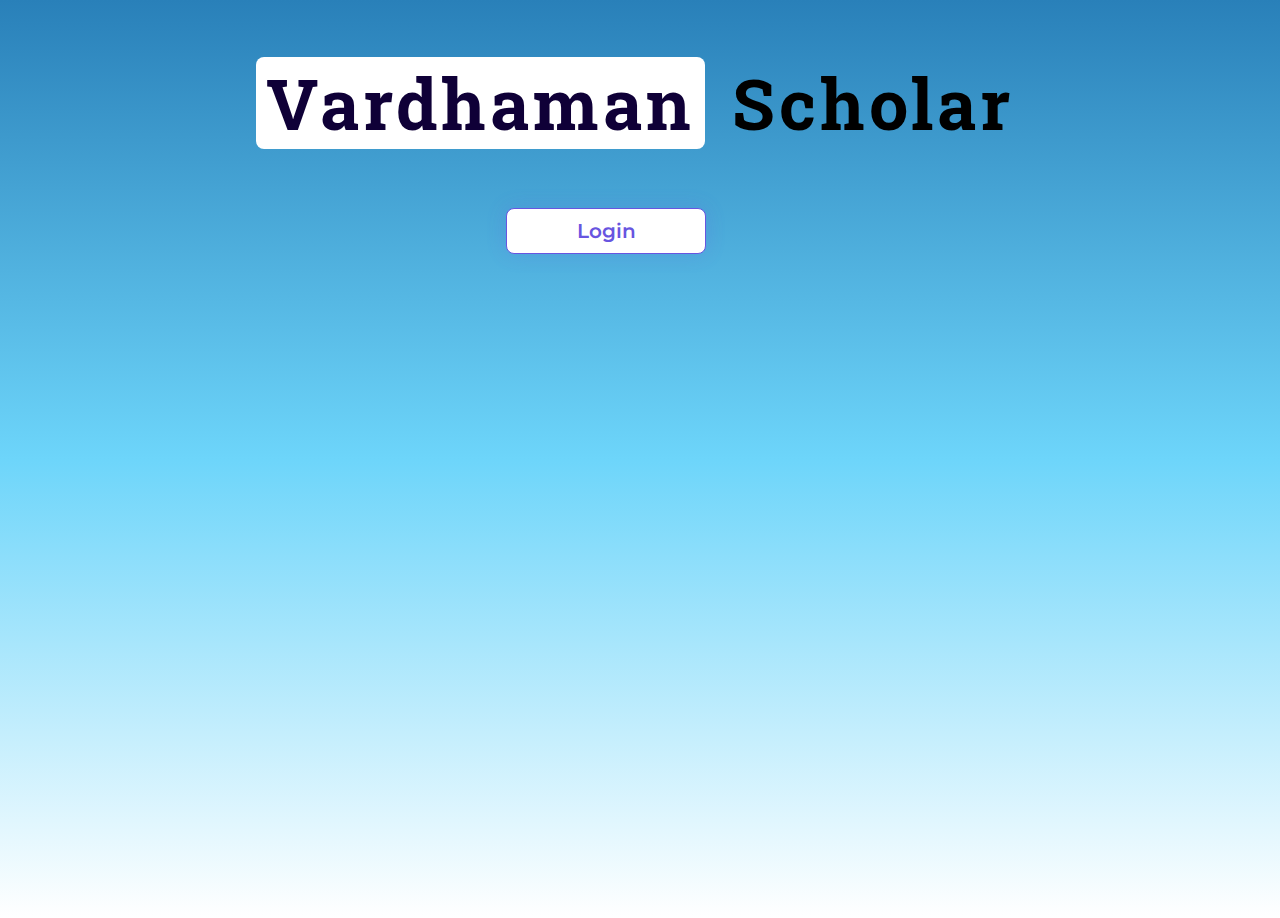
<file: index.html>
<!DOCTYPE html>
<html lang="en">
<head>
    <meta charset="UTF-8">
    <meta http-equiv="X-UA-Compatible" content="IE=edge">
    <meta name="viewport" content="width=device-width, initial-scale=1.0">
    <title>Vardhaman Hub | Home Page</title>
    
    <link rel="stylesheet" href="style.css">
</head>
<body class="landingPagebody">

    <div class="container">
       <h1 class="MainHeading"><span class="vardhamanHeading"> Vardhaman</span> <span class="scholar"> Scholar </span>  </h1>
       <form class="form" action="features.html" method="get">
        <input type="submit" class="ClickButton" value="Login" >
       </form>
       
    </div>

</body>
</html>
</file>
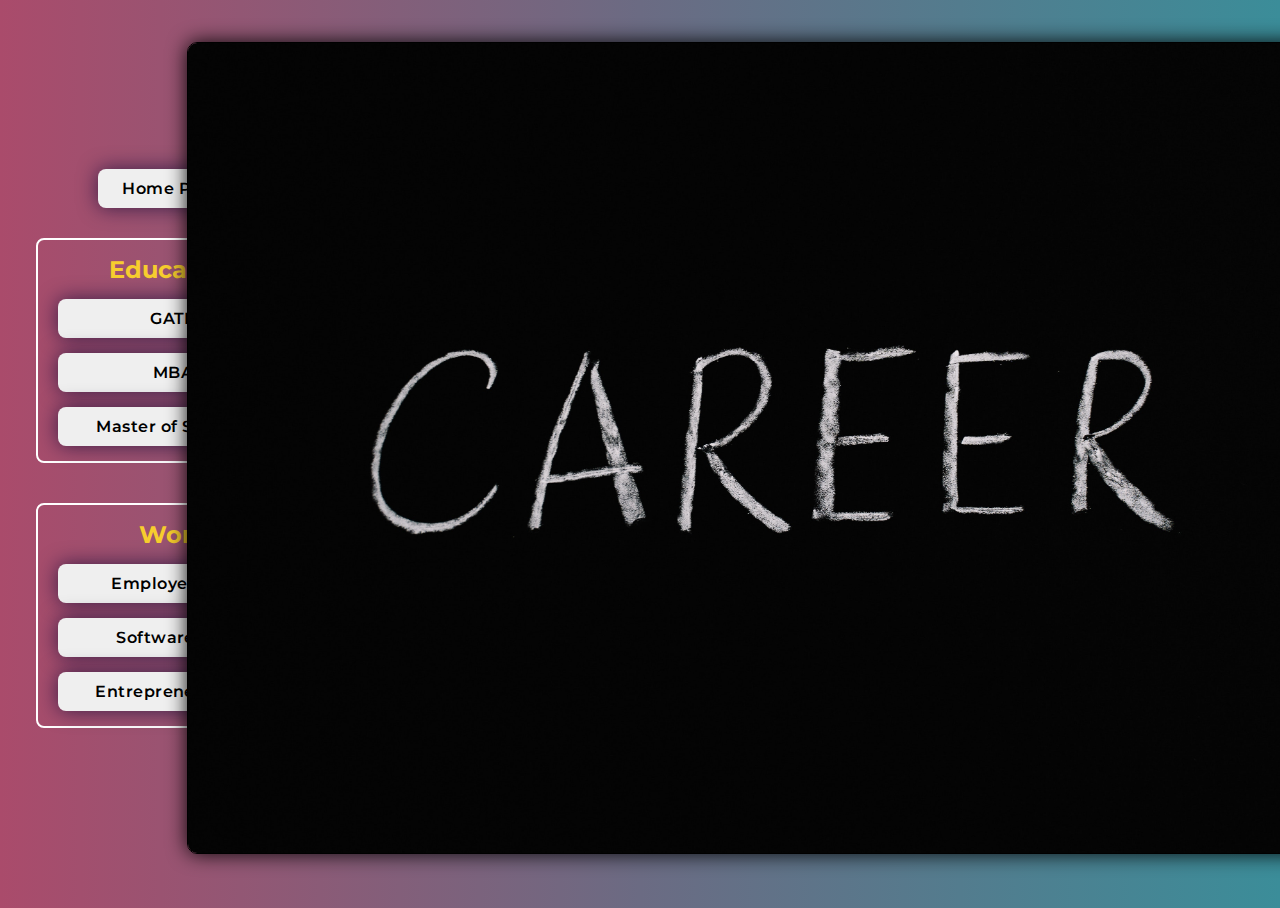
<file: Careerpaths.html>
<!DOCTYPE html>
<html lang="en">
    <head>
        <meta charset="UTF-8">
        <meta http-equiv="X-UA-Compatible" content="IE=edge">
        <meta name="viewport" content="width=device-width, initial-scale=1.0">
        <title>Vardhaman Scholar | Career Paths</title>
        <link rel="stylesheet" href="CareerStyle.css">
        <script src="CareerScript.js"></script>
    </head>
    <body>
        <div class="container">

            <div class="buttons">

                <div class="homepage">
                    <form class="Careerhomepageform" action="features.html" method="get">
                        <input type="submit" class="button homepage-button" value="Home Page">
                    </form>    
                </div>

                <div class="education">
                    <h2 class="heading">Education</h2>
                    <button class="button"  id="gate" onclick="display(this.id)">GATE</button>
                    <button class="button" id="mba" onclick="display(this.id)">MBA</button>
                    <button class="button" id="masters" onclick="display(this.id)">Master of Science</button>
                </div>
                <div class="work">
                    <h2 class="heading">Work</h2>
                    <button class="button" id="employement" onclick="display(this.id)">Employement</button>   
                    <button class="button" id="software" onclick="display(this.id)">Software Job</button>
                    <button class="button" id="entrepreneurship" onclick="display(this.id)">Entrepreneurship</button>
                </div>    
                
            </div>

            <div class="images" id="imgid">
                <img id="imagedisplayid"  src="images/Career.jpg" class="display-image">
            </div>

        </div>
    </body>
</html>
</file>
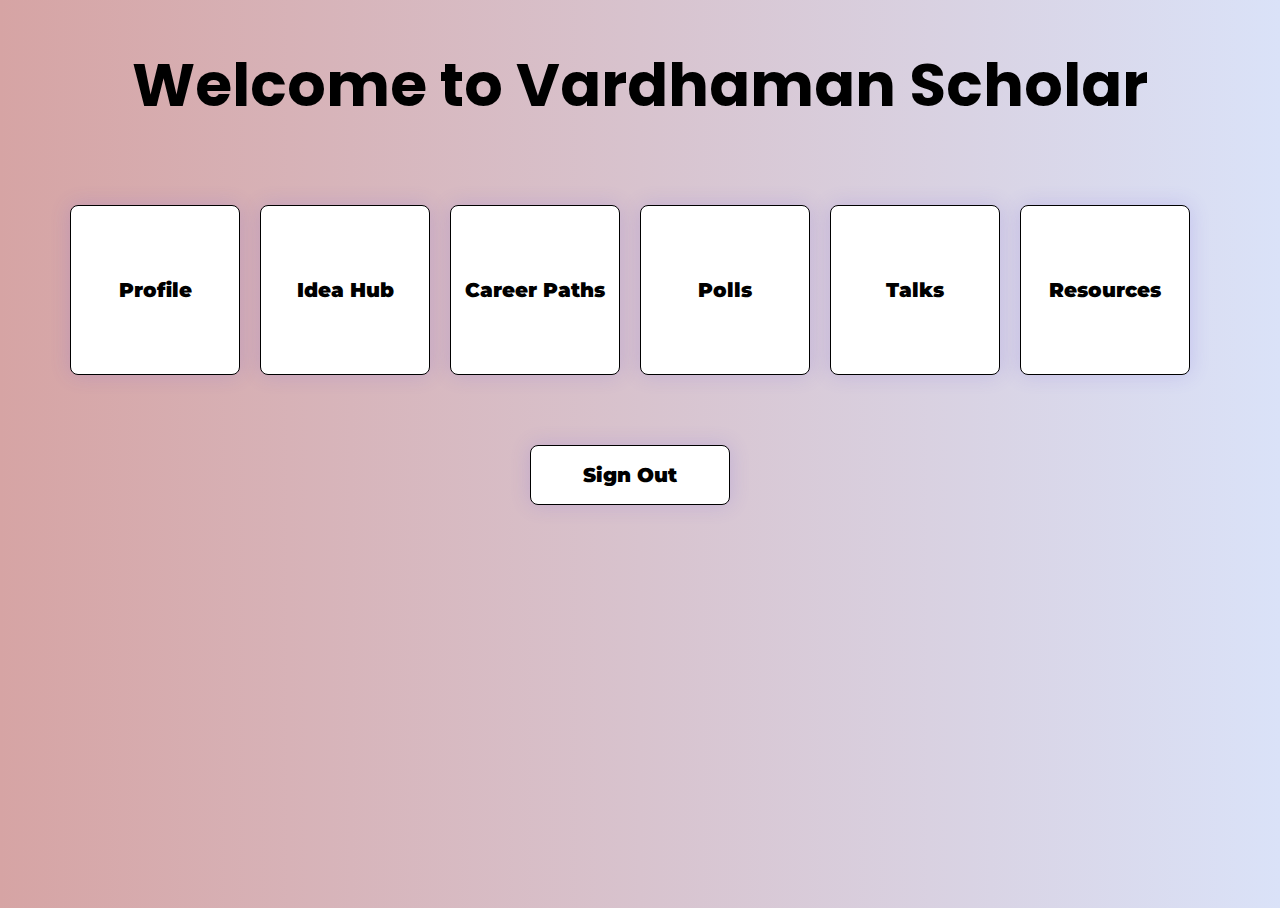
<file: features.html>
<!DOCTYPE html>
<html lang="en">
    <head>
        <meta charset="UTF-8">
        <meta http-equiv="X-UA-Compatible" content="IE=edge">
        <meta name="viewport" content="width=device-width, initial-scale=1.0">
        <title>Vardhaman Scholar | Features </title>
        <link rel="stylesheet" href="featuresStyle.css">
    </head>
    <body class="featuresBody">

        <div class="featuresHeading">
            <h1 > Welcome to Vardhaman Scholar</h2>
        </div>

        <div class="features">

            <form class="profileForm" action="ProfileStrength.html" method="get">
                <input type="submit" class="ClickButtonfeatures profile" value="Profile">
            </form>

            <form class="ideahubForm" action="ideahub.html" method="get">
                <input type="submit" class="ClickButtonfeatures ideahub" value="Idea Hub">
            </form>

            <form class="careerpathsForm" action="Careerpaths.html" method="get">
                <input type="submit" class="ClickButtonfeatures careerpaths" value="Career Paths">
            </form>

            <form class="pollsForm" action="https://www.google.com" method="get">
                <input type="submit" class="ClickButtonfeatures polls" value="Polls">
            </form>

            <form class="talksForm" action="Talks.html" method="get">
                <input type="submit" class="ClickButtonfeatures talks" value="Talks">
            </form>

            <form class="resourcesForm" action="https://www.github.com" method="get">
                <input type="submit" class="ClickButtonfeatures resources" value="Resources">
            </form>

        </div>    
        <div class="SignOut">
            <form class="signoutForm" action="index.html" method="get">
                <input type="submit" class="ClickButtonfeatures  btn signout" value="Sign Out">
            </form>
        </div>
       
    </body>
</html>
</file>
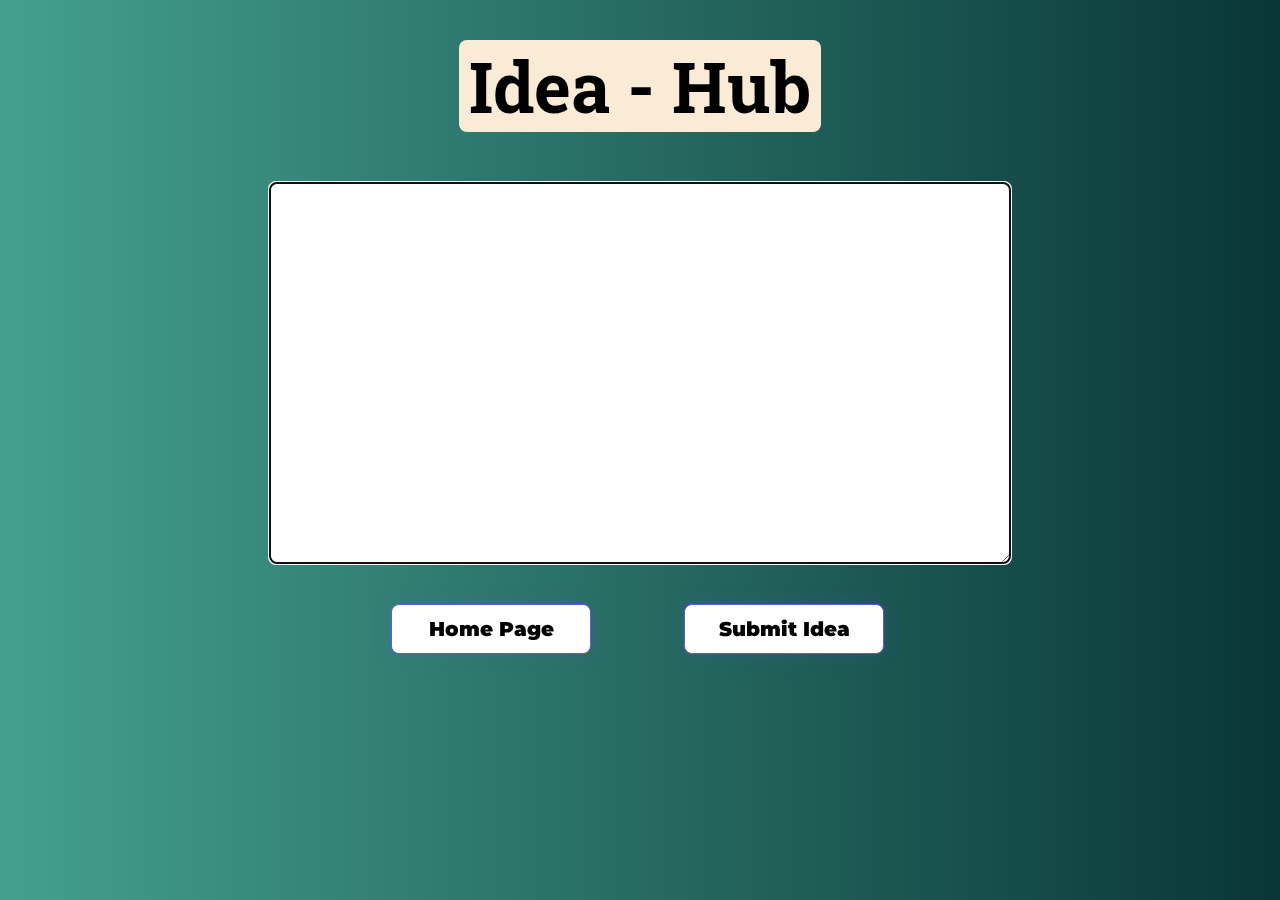
<file: ideahub.html>
<!DOCTYPE html>
<html lang="en">
    <head>
        <meta charset="UTF-8">
        <meta http-equiv="X-UA-Compatible" content="IE=edge">
        <meta name="viewport" content="width=device-width, initial-scale=1.0">
        <title>Vardhaman Hub | Idea Hub</title>
        <link rel="stylesheet" href="ideaStyle.css">
    </head>

    <body class="ideahubbody">
        
        <h1 class="ideahubHeading">Idea - Hub</h1>

        <textarea rows="5" cols="50"
        class="idea" 
        placeholder="type your idea" 
        wrap="soft" 
        maxlength="250"
        minlength="30"
        autofocus="true"
        autocorrect="on"
        spellcheck="on"
        autocomplete="on" required>
        </textarea>

        <div class="ideaButtons">
            <form class="HomePageForm" action="features.html" method="get">
                <input type="submit" class="ClickButtonfeatures  homepage" value="Home Page">
            </form>
            <form class="form" action="http://www.google.com" method="get">  
                <input type="submit" class="ClickButtonfeatures submitidea" value="Submit Idea" >
            </form>
        </div>
    </body>
</html>
</file>
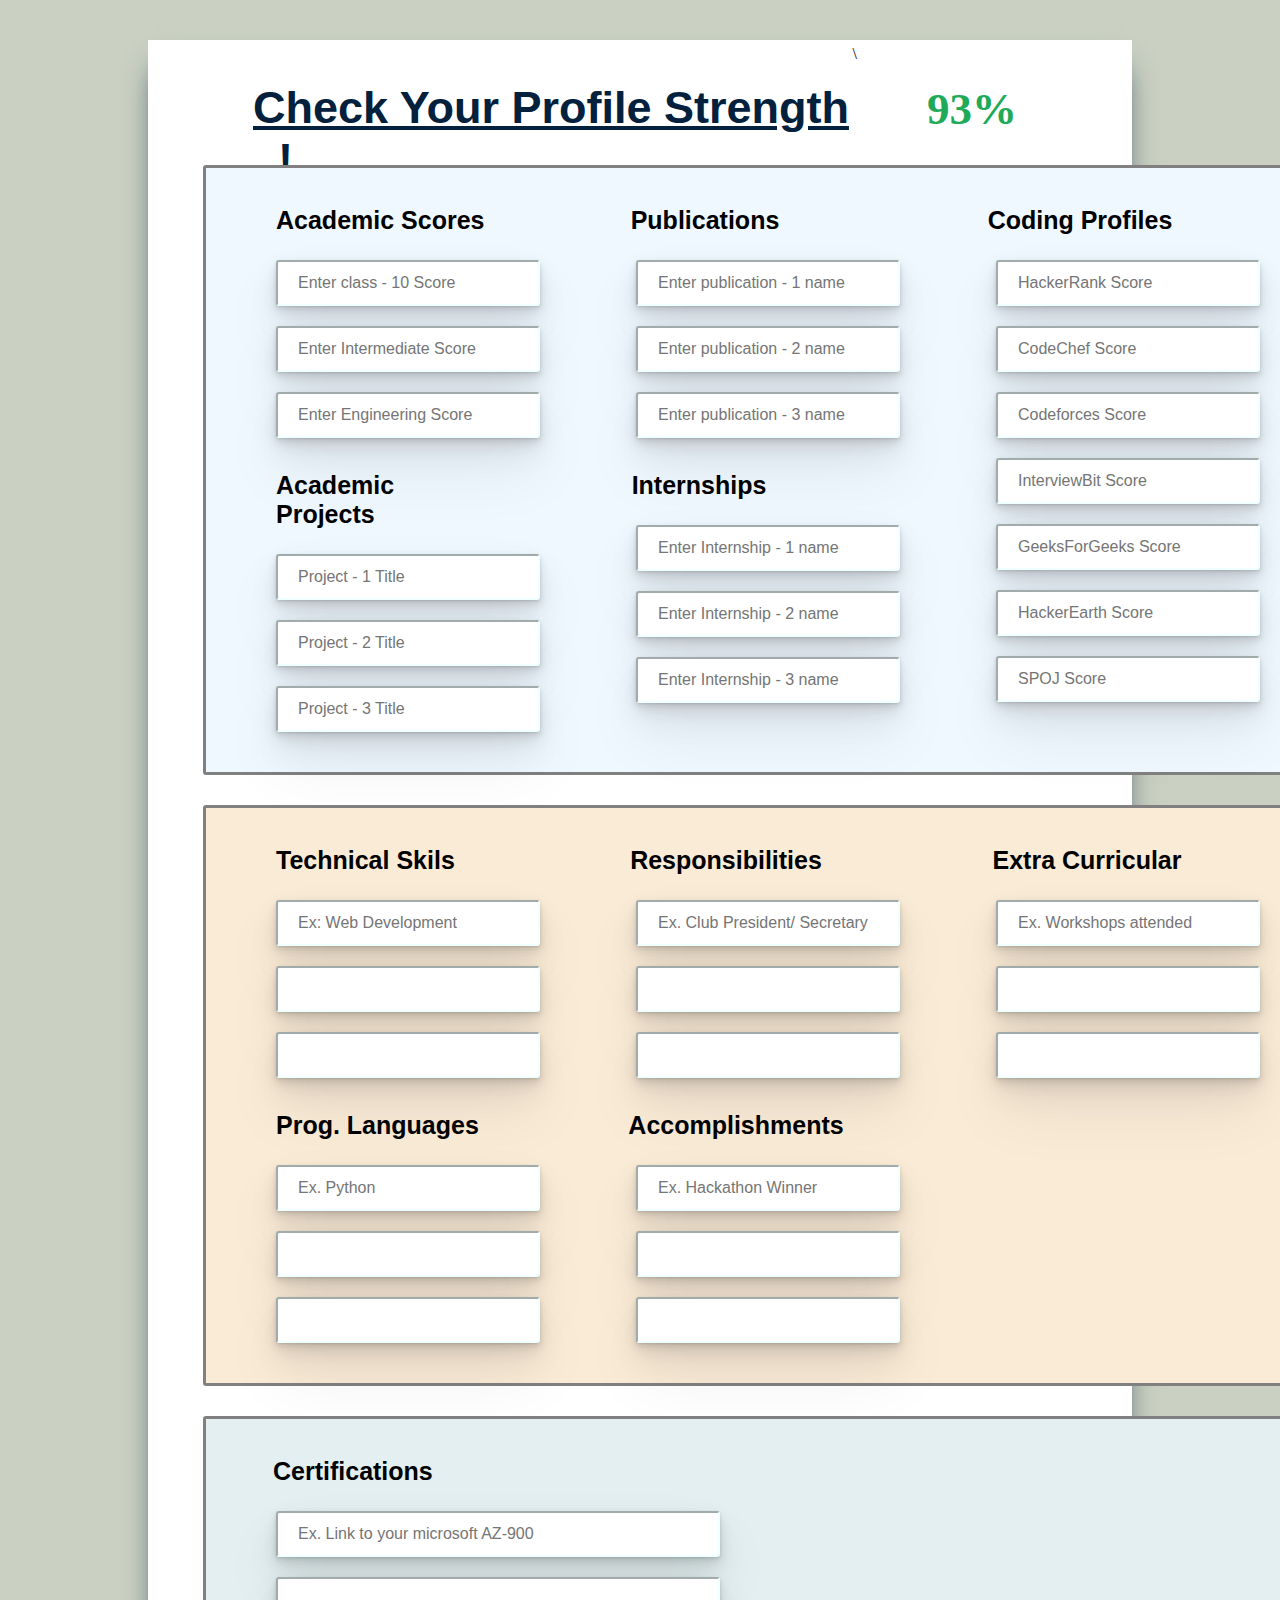
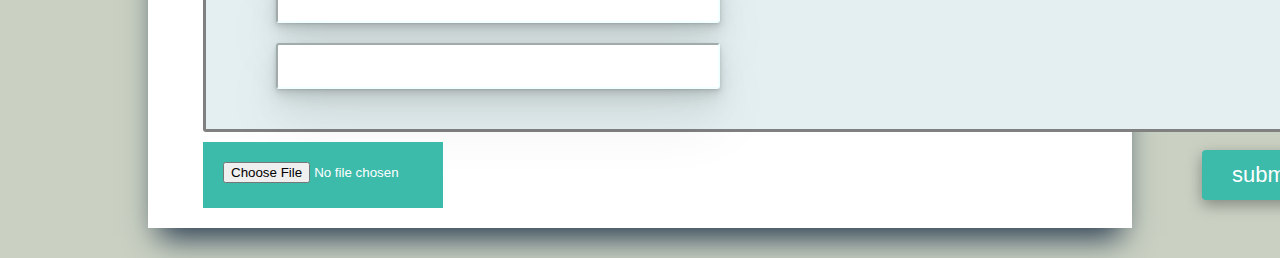
<file: ProfileStrength.html>
<!DOCTYPE html>
<html lang="en">
<head>
    <meta charset="UTF-8">
    <meta http-equiv="X-UA-Compatible" content="IE=edge">
    <meta name="viewport" content="width=device-width, initial-scale=1.0">
    <title>Vardhaman Scholar | Profile</title>
    <link href="ProfileStyle.css" rel="stylesheet">
    
</head>
<body>  
    <div class="container" width="100vh" height="100vh">
        <div class="form-container">
            <header class="form-header">
                <h2 class="form-heading">Check Your Profile Strength ..!</h2>\
                <div class="percentage">
                    <!-- <svg width="100" height="100">
                        <circle cx="50" cy="50" r="35" stroke="#120E43" stroke-width="4" fill="#6AC47E" id="circle" />
                       
                    </svg> -->
                    <h2 id="strength"></h2>
                </div>
            </header>

            <section class="form-body">
                <form class="form" action="/submit" method="post" target="_blank">
                   <section class="section1">
                    <section class="left-section">
                        <h1 class="form-sub-headings">Academic Scores</h1>
                        <input type="text" class="input-field" placeholder="Enter class - 10 Score" required>
                        <input type="text" class="input-field" placeholder="Enter Intermediate Score" required>
                        <input type="text" class="input-field" placeholder="Enter Engineering Score" required>

                        <h1 class="form-sub-headings left">Academic Projects</h1>
                        <input type="text" class="input-field" placeholder="Project - 1 Title" required>
                        <input type="text" class="input-field" placeholder="Project - 2 Title" required>
                        <input type="text" class="input-field" placeholder="Project - 3 Title" required>

                    </section>

                    <section class="middle-section">
                       
                        <h1 class="form-sub-headings middle publications">Publications</h1>
                        <input type="text" class="input-field" placeholder="Enter publication - 1 name" required>
                        <input type="text" class="input-field" placeholder="Enter publication - 2 name" required>
                        <input type="text" class="input-field" placeholder="Enter publication - 3 name" required>
                        
                        <h1 class="form-sub-headings middle">Internships</h1>
                        <input type="text" class="input-field" placeholder="Enter Internship - 1 name" required>
                        <input type="text" class="input-field" placeholder="Enter Internship - 2 name" required>
                        <input type="text" class="input-field" placeholder="Enter Internship - 3 name" required>

                    </section>

                    <section class="right-section">
                        <h1 class="form-sub-headings right">Coding Profiles</h1>
                        <input type="text" class="input-field" placeholder="HackerRank Score" required>
                        <input type="text" class="input-field" placeholder="CodeChef Score" required>
                        <input type="text" class="input-field" placeholder="Codeforces Score" required>
                        <input type="text" class="input-field" placeholder="InterviewBit Score" required>
                        <input type="text" class="input-field" placeholder="GeeksForGeeks Score" required>
                        <input type="text" class="input-field" placeholder="HackerEarth Score" required>
                        <input type="text" class="input-field" placeholder="SPOJ Score" required>
                    </section>

                </section> 

                <section class="section2">
                    <section class="left-section">
                        <h1 class="form-sub-headings">Technical Skils</h1>
                        <input type="text" class="input-field" placeholder="Ex: Web Development" required>
                        <input type="text" class="input-field" placeholder="" required>
                        <input type="text" class="input-field" placeholder="" required>

                        <h1 class="form-sub-headings left">Prog. Languages</h1>
                        <input type="text" class="input-field" placeholder="Ex. Python" required>
                        <input type="text" class="input-field" placeholder="" required>
                        <input type="text" class="input-field" placeholder="" required>

                    </section>

                    <section class="middle-section">
                       
                        <h1 class="form-sub-headings middle responsibilities">Responsibilities</h1>
                        <input type="text" class="input-field" placeholder="Ex. Club President/ Secretary" required>
                        <input type="text" class="input-field" placeholder="" required>
                        <input type="text" class="input-field" placeholder="" required>
                        
                        <h1 class="form-sub-headings middle accomplishments">Accomplishments</h1>
                        <input type="text" class="input-field" placeholder="Ex. Hackathon Winner" required>
                        <input type="text" class="input-field" placeholder="" required>
                        <input type="text" class="input-field" placeholder="" required>

                    </section>

                    <section class="right-section">
                        <h1 class="form-sub-headings right extra-curricular">Extra Curricular</h1>
                        <input type="text" class="input-field" placeholder="Ex. Workshops attended" required>
                        <input type="text" class="input-field" placeholder="" required>
                        <input type="text" class="input-field" placeholder="" required>
                    </section>

                </section>

                <section class="links-section">

                    <section class="left-section">
                        <h1 class="form-sub-headings certifications">Certifications</h1>
                        <input type="text" class="input-field link" placeholder="Ex. Link to your microsoft AZ-900" required>
                        <input type="text" class="input-field link" placeholder="" required>
                        <input type="text" class="input-field link" placeholder="" required>
                    </section>

                    <!-- <section class="right-section">
                        <h1 class="form-sub-headings links">Links</h1>
                        <input type="text" class="input-field link" placeholder="Github profile Link" required>
                        <input type="text" class="input-field link" placeholder="Linked in" required>
                        <input type="text" class="input-field link" placeholder="Your site" required>
                    </section> -->

                </section>

                <section class="section4">
                    <input type="file" name="resume" class="resume" accept=".pdf, .doc, .docx" required>
                    <input type="submit" value="submit" class="submit-button">  
                </section>
                    <!-- <footer class="form-footer">
                        
                    </footer> -->
                </form>
            </section>
        </div>
    </div>
    <script src="ProfileStrength.js"></script>
</body>
</html>
</file>
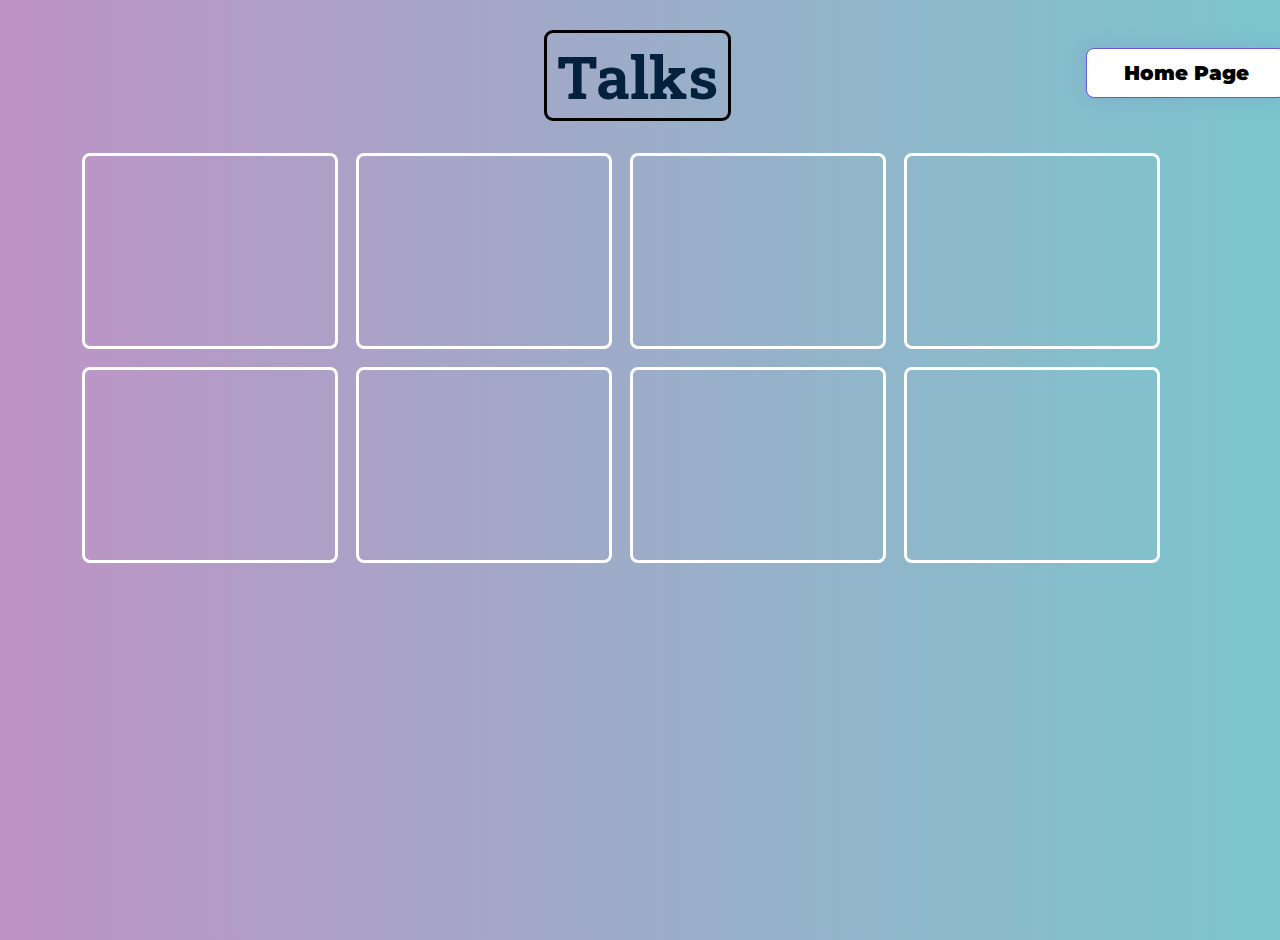
<file: Talks.html>
<!DOCTYPE html>
<html lang="en">
<head>
    <meta charset="UTF-8">
    <meta http-equiv="X-UA-Compatible" content="IE=edge">
    <meta name="viewport" content="width=device-width, initial-scale=1.0">
    <title>Vardhaman Scholar | Talks</title>
    <link rel="stylesheet" href="talksStyle.css">
</head>
<body class="talksBody">

    <div class="header">

        <form class="HomePageForm" action="features.html" method="get">
            <input type="submit" class="ClickButtonfeatures talkshomepage btn" value="Home Page">
        </form>

        <div class="talksheading">
            <h2 class="heading talkHeading">Talks</h1>
        </div>
    </div>
   
    

    <div class="talksDiv">
        <iframe class="video one"
            src="https://www.youtube.com/embed/Na8m4GPqA30" 
            title="What do top students do differently? | Douglas Barton | TEDxYouth@Tallinn" 
            frameborder="0" 
            allow="accelerometer; autoplay; clipboard-write; 
            encrypted-media; gyroscope; picture-in-picture" 
            allowfullscreen>
        </iframe>

        <iframe class="video two"  
            src="https://www.youtube.com/embed/z7e7gtU3PHY" 
            title="How a student changed her study habits by setting goals and managing time | Yana Savitsky | TEDxLFHS" 
            frameborder="0" 
            allow="accelerometer; autoplay; clipboard-write; encrypted-media; 
            gyroscope; picture-in-picture" allowfullscreen>
        </iframe>

        <iframe class="video three"
            src="https://www.youtube.com/embed/j9O7FJAG2J4" 
            title="How to do college better | Michelle Jones | TEDxSalem" 
            frameborder="0" allow="accelerometer; autoplay; clipboard-write; 
            encrypted-media; gyroscope; picture-in-picture" 
            allowfullscreen>
        </iframe>

        <iframe class="video four"
            src="https://www.youtube.com/embed/Pk9xbVKugjE" 
            title="Be your own Superhero  | Surbhi Pandey | TEDxYouth@DPSFaridabad" 
            frameborder="0" allow="accelerometer; autoplay; clipboard-write; 
            encrypted-media; gyroscope; picture-in-picture" 
            allowfullscreen>
        </iframe>

        <iframe class="video five"
            src="https://www.youtube.com/embed/aNTA9FlJVco" 
            title="7 things to do before you graduate college | Liz Wessel | TEDxRutgers" 
            frameborder="0" 
            allow="accelerometer; autoplay; clipboard-write; 
            encrypted-media; gyroscope; picture-in-picture" 
            allowfullscreen>
        </iframe>


        <iframe class="video six" 
            src="https://www.youtube.com/embed/arj7oStGLkU" 
            title="Tim Urban: Inside the mind of a master procrastinator | TED" 
            frameborder="0" 
            allow="accelerometer; autoplay; clipboard-write; encrypted-media; 
            gyroscope; picture-in-picture" 
            allowfullscreen>
        </iframe>

        <iframe class="video seven"
            src="https://www.youtube.com/embed/Hu4Yvq-g7_Y" 
            title="How to Get Your Brain to Focus | Chris Bailey | TEDxManchester" 
            frameborder="0" allow="accelerometer; autoplay; 
            clipboard-write; encrypted-media; gyroscope; picture-in-picture" 
            allowfullscreen>
        </iframe>

        <iframe class="video eight" 
            src="https://www.youtube.com/embed/SDrBG0JQTa0" 
            title="Growing up with technology, my story for the youth | Shradha Khapra | TEDxChitkaraUniversityHP" 
            frameborder="0" 
            allow="accelerometer; autoplay; clipboard-write; encrypted-media; gyroscope; picture-in-picture" 
            allowfullscreen>
        </iframe>

    </div>
    
</body>
</html>
</file>
<file: style.css>
@import url('https://fonts.googleapis.com/css2?family=Arvo:wght@700&family=Montserrat&family=Roboto+Slab:wght@500&display=swap');
@import url('https://fonts.googleapis.com/css2?family=Arvo:wght@700&family=Montserrat&family=Poppins:wght@600&family=Roboto+Slab:wght@500&display=swap');
@import url('https://fonts.googleapis.com/css2?family=Montserrat&display=swap');
.landingPagebody{
    background: linear-gradient(to bottom, #2980b9, #6dd5fa, #ffffff); /* W3C, IE 10+/ Edge, Firefox 16+, Chrome 26+, Opera 12+, Safari 7+ */
    display: flex;
    flex-direction: row;
    margin-top: 10px;
    justify-content:center;
    height: 100vh;
}

.container{
    font-size: 40px;
    font-style:normal;
    font-family:'Roboto Slab',Montserrat ;
}

.scholar{
    
    color: black;
    border-radius: 8px;
    padding-left: 10px;
    padding-right: 10px;
    letter-spacing: 4px;
}

.vardhamanHeading{
    background-color: white;
    color: white;
    letter-spacing: 4px;
    color: rgb(15, 0, 55);
    border-radius: 8px;
    padding-left: 10px;
    padding-right: 10px;
    margin-top: 200px;
}

.MainHeading{
   font-size: 70px;
}

.ClickButton {
    cursor: pointer;
    border: 0;
    border-radius: 8px;
    font-weight: 600;
    margin-bottom: 20px;
    margin: 0px 250px;
    font-size:20px ;
    width: 200px;
    padding: 10px 0px;
    box-shadow: 0 0 20px rgba(104, 85, 224, 0.2);
    transition: 0.6s;
    color: rgb(104, 85, 224);
    background-color: rgba(255, 255, 255, 1);
    border: 1px solid rgba(104, 85, 224, 1);
    font-family: 'Montserrat';
  }

.ClickButton:hover {
    color: white;
    box-shadow: 0 0 20px rgba(104, 85, 224, 0.6);
    background-color: rgba(104, 85, 224, 1);
}
</file>
<file: CareerStyle.css>
@import url('https://fonts.googleapis.com/css2?family=Montserrat&display=swap');

body{
    background: linear-gradient(to right, #aa4b6b, #6b6b83, #3b8d99);
    margin: 4px;
    /* border: 2px solid black; */
    width: auto;
    height: 100vh;
    

}

.container{
    display: flex;
    flex: row;
    align-items: center;

}

.buttons{
    width: 25%;
    height: 96.5vh;
    margin-top: 10px;
    margin-left: 10px;
    margin-bottom: 10px;
    display: flex;
    flex-direction: column;
    align-items: center;
    justify-content: center;
}

.images{
    width: 72.5%;
    height: 96.5vh;
    margin-top: 10px;
    margin-left: 10px;
    margin-bottom: 10px;
    display: flex;
    justify-content: center;
    align-items: center;
    border-radius: 10px 10px;
}

.button{
    cursor: pointer;
    border: 0;
    border-radius: 8px;
    font-weight: 600;
    margin-bottom: 5px;
    margin-top: 10px;
    margin-left: 10px;
    margin-right: 10px;
    font-size:16px ;
    width: 230px;
    padding: 10px 10px;
    box-shadow: 0 0 20px rgba(12, 6, 51, 0.678);
    transition: 0.6s;
    color: black;
    font-family: 'Montserrat';
    letter-spacing: 0.03rem; 
    flex-wrap:wrap;
}

.button:hover {
    color: white;
    box-shadow: 0 0 20px rgba(104, 85, 224, 0.6);
    background-color: rgb(243, 174, 63);
}

.education{
    margin-bottom: 40px;
    border: 2px solid white;
    border-radius: 8px;
    padding: 10px;
    margin-right: 30px;
    margin-left: 30px;
    display: flex;
    flex-direction: column;
    align-items: center;
    justify-content: center;
}

.work{
    border: 2px solid white;
    border-radius: 8px;
    padding: 10px;
    margin-right: 30px;
    margin-left: 30px;
    display: flex;
    flex-direction: column;
    align-items: center;
    justify-content: center;
}

.display-image{
    width: 100vw;
    height: 90vh;
    margin-top: 0px;
    border-radius: 10px;
    margin-right: 15px;
    border: 1px solid black;
    box-shadow: 20px;
    box-shadow: 0 0 20px rgba(0, 0, 0, 0.952);
}

.heading{
    font-family: 'Montserrat';
    margin-top: 5px;
    margin-bottom: 5px;
    font-weight: bolder;
    font-stretch: expanded;
    color: #F7CD2E;
}

.homepage-button{
    margin-top: 0px;
    margin-bottom: 30px;
    padding-left: 10px;
    padding-right: 10px;
    width: 150px;
}

.homepage-button:hover {
    color: white;
    box-shadow: 0 0 20px rgba(104, 85, 224, 0.6);
    background-color: rgb(23, 168, 59);
}
</file>
<file: featuresStyle.css>
@import url('https://fonts.googleapis.com/css2?family=Arvo:wght@700&family=Montserrat&family=Roboto+Slab:wght@500&display=swap');
@import url('https://fonts.googleapis.com/css2?family=Arvo:wght@700&family=Montserrat&family=Poppins:wght@600&family=Roboto+Slab:wght@500&display=swap');
@import url('https://fonts.googleapis.com/css2?family=Montserrat&display=swap');

.features{
    display: flex;
    flex-direction: row;
    justify-content: center;
    align-items: center;
}

.featuresHeading{
    margin-top: 0px;
    margin-bottom: 35px;
    font-size: 30px;
    font-family: 'Poppins';
    font-weight:boldest;
    padding-left: 20px;
    padding-right: 20px;
    border-radius: 10px;
}

.featuresBody{
    padding: 0%;
    background: linear-gradient(to left, #dae2f8, #d6a4a4);
    min-height: 100vh;
    display: flex;
    flex-direction: column;
    justify-content:flex-start;
    align-items: center;
    margin-top: 0%;
}

.ClickButtonfeatures {
    cursor: pointer;
    border: 0;
    border-radius: 8px;
    font-weight: 600;
    margin-bottom: 20px;
    margin-right: 20px;
    font-size:20px ;
    font-weight: 1000;
    width:170px;
    height: 170px;
    padding: 10px 0px;
    box-shadow: 0 0 20px rgba(104, 85, 224, 0.2);
    transition: 0.6s;
    color: black;
    background-color: rgba(255, 255, 255, 1);
    /* border: 1px solid rgba(104, 85, 224, 1); */
    border: 1px solid black;
    font-family: 'Montserrat';
  }

.ClickButtonfeatures:hover {
    color: white;
    box-shadow: 0 0 20px rgba(104, 85, 224, 0.6);
    background-color: rgba(104, 85, 224, 1);
  }

.btn{
    width: 200px;
    height: 60px; 
}

.signout{
    margin-top: 50px;
}


.signout:hover {
    color: white;
    box-shadow: 0 0 20px rgba(179, 8, 28, 0.6);
    background-color: rgb(239, 44, 44);
  }

.lastbuttons{
    display: flex;
    flex-direction: row;
    justify-content: center;
    align-items: center;
    margin-top: 50px;
}
</file>
<file: ideaStyle.css>
@import url('https://fonts.googleapis.com/css2?family=Arvo:wght@700&family=Montserrat&family=Roboto+Slab:wght@500&display=swap');
@import url('https://fonts.googleapis.com/css2?family=Montserrat&display=swap');
.ideahubbody{
    background: linear-gradient(to right, #44a08d, #093637);
    margin: 0%;
    display: flex;
    flex-direction: column;
    justify-content: flex-start;
    align-items: center;
    padding: 0px;
    min-height: 80vh;
    width: 100%;

}

.ideahubHeading{
    margin-top: 40px;
    font-size: 70px;
    font-family: 'Roboto Slab';
    font-style: bold;
    margin-bottom: 30px;
    background-color: antiquewhite;
    border-radius: 8px;
    padding-left: 10px;
    padding-right: 10px;
}

.idea{
   width: 700px;
   height: 350px;
   padding: 15px 20px;
   font-family: 'Montserrat';
   font-size: 20px;
   font-weight: 400;
   font-weight: bold;
   border-radius: 7px;
   margin-top: 20px;
   margin-bottom: 40px;
}

.ideaButtons{
    display: flex;
    flex-direction: row;
    justify-content: center;
    align-items: center;
}

.ClickButtonfeatures {
    cursor: pointer;
    border: 0;
    border-radius: 8px;
    font-weight: 600;
    margin-bottom: 20px;
    margin-right: 20px;
    font-size:20px ;
    font-weight: 1000;
    width:170px;
    height: 170px;
    padding: 10px 0px;
    box-shadow: 0 0 20px rgba(104, 85, 224, 0.2);
    transition: 0.6s;
    color: black;
    background-color: rgba(255, 255, 255, 1);
    border: 1px solid rgba(104, 85, 224, 1);
    font-family: 'Montserrat';
  }

.ClickButtonfeatures:hover {
    color: white;
    box-shadow: 0 0 20px rgba(104, 85, 224, 0.6);
    background-color: rgba(104, 85, 224, 1);
  }

.ideaButtons{
    display: flex;
    flex-direction: row;
    justify-content: center;
    align-items: center;
}

.homepage{
    width: 200px;
    height: 50px;
    margin-right: 20px;
    margin-left: 15px;
}

.submitidea{
    width: 200px;
    height: 50px;
    margin-left: 73px;
}

.submitidea:hover {
    color: white;
    box-shadow: 0 0 20px rgba(203, 84, 4, 0.6);
    background-color: rgb(193, 125, 8);
  }

.homepage:hover {
    color: white;
    box-shadow: 0 0 20px rgba(51, 86, 228, 0.6);
    background-color: rgb(75, 173, 234);
  }
</file>
<file: ProfileStyle.css>
body{
    background-color: #cad1c3;
}
.form-container{
    display: flex;
    flex-direction: column;
    /* justify-content: space-between; */
    height: auto;
    min-width: 370px;
    margin: 40px 140px 30px;
    border: none;
    padding: 5px 55px 20px;
    background-color: white;
    box-shadow: rgb(38, 57, 77) 0px 20px 30px -10px;

}

.form-header{
    padding: 0px 50px 0px;
    display: flex;
    flex-direction: row;
    /* flex-wrap: wrap; */
    justify-content: center;
    width: auto;
    height: 100px;
}

.form-heading{
    font-weight: 800px;
    font-family:'Trebuchet MS', 'Lucida Sans Unicode', 'Lucida Grande', 'Lucida Sans', Arial, sans-serif;
    font-size: 45px;
    text-decoration: underline;
    padding-bottom: 5px;
    color:#03203C;
}

.form{
    display: flex;
    flex-direction: column;
    justify-items:flex-start;
    flex-wrap: wrap;
}

.section1{
    display: flex;
    flex-direction: row;
    border: 3px solid grey;
    border-radius: 3px;
    margin-top: 20px;
    margin-bottom: 10px;
    padding: 5px 20px 40px;
    background-color:aliceblue;
}

.section2{
    display: flex;
    flex-direction: row;
    border: 3px solid grey;
    border-radius: 3px;
    margin-top: 20px;
    margin-bottom: 10px;
    padding: 5px 20px 40px;
    background-color:antiquewhite;
}

.left-section{
    /* margin: 30px 30px 30px; */
    width: 360px;
    height: auto;
    display: flex;
    flex-direction: column;
    justify-content: flex-start;
    text-align:  left;
    font-family:'Trebuchet MS', 'Lucida Sans Unicode', 'Lucida Grande', 'Lucida Sans', Arial, sans-serif;
}

.middle-section{
    width: 360px;
    display: flex;
    flex-direction: column;
    justify-content: flex-start;
    text-align: center;
    font-family:'Trebuchet MS', 'Lucida Sans Unicode', 'Lucida Grande', 'Lucida Sans', Arial, sans-serif;
}

.right-section{
    width: 360px;
    display: flex;
    flex-direction: column;
    justify-content: flex-start;
    text-align: center;
    font-family:'Trebuchet MS', 'Lucida Sans Unicode', 'Lucida Grande', 'Lucida Sans', Arial, sans-serif;
}

.submit-button{
    width: 125px;
    height: 50px;
    background-color: rgb(60, 186, 170);
    border: none;
    color: white;
    padding: 10px 10px;
    text-decoration: none;
    margin: 8px 2px;
    cursor: pointer;
    text-align: center;
    font-size: 22px;
    border-radius: 4px;
    font-family:'Lucida Sans', 'Lucida Sans Regular', 'Lucida Grande', 'Lucida Sans Unicode', Geneva, Verdana, sans-serif;
    box-shadow: rgba(0, 0, 0, 0.35) 0px 5px 15px;
}

.form-footer{
    display: flex;
    flex-direction: row;
    justify-content: center;
    margin-bottom: 10px;
}

.input-field{
    width: 220px;
    border-color:azure;
    padding: 12px 20px;
    margin-top: 20px;
    margin-left: 50px;
    color: black;
    border-radius: 3px;
    font-size: 16px;
    text-align:justify;
    font-family:'Trebuchet MS', 'Lucida Sans Unicode', 'Lucida Grande', 'Lucida Sans', Arial, sans-serif;   
    box-shadow: rgba(0, 0, 0, 0.07) 0px 1px 2px, rgba(0, 0, 0, 0.07) 0px 2px 4px, rgba(0, 0, 0, 0.07) 0px 4px 8px, rgba(0, 0, 0, 0.07) 0px 8px 16px, rgba(0, 0, 0, 0.07) 0px 16px 32px, rgba(0, 0, 0, 0.07) 0px 32px 64px;
}

.form-sub-headings{
    margin-top: 33px;
    margin-left: 50px;
    margin-bottom: 5px;
    font-size: 25px;
    width: 220px;
}
.middle{
    margin-left: 3px;
}
.publications{
    margin-left: 9px;
}

.right{
    margin-left: 24px;
}

.accomplishments{
    margin-left: 40px;
}

.responsibilities{
    margin-left: 30px;
}

.extra-curricular{
    margin-left: 31px;
}

.percentage{
    margin-top: 15px;
    margin-left: 30px;
}

#strength{
    height: 60px;
    font-size: 45px;
    margin-top: 13px;
    margin-left: 30px;
    text-align: center;
    padding: 10px;
    background-color: white ;
    color: #1FAA59;
}

.resume{
  background-color: rgb(60, 186, 170);
  color: white;
  border: none;
  padding: 20px 20px;
  cursor: pointer;
  width: 200px;
}

.custom-file-label {
    color: blue;
    font-weight: bold;
  }
  .section3{
    display: flex;
    flex-direction: column;
    border: 3px solid grey;
    border-radius: 3px;
    margin-top: 20px;
    margin-bottom: 10px;
    padding: 5px 20px 40px;
    background-color:#e3eff0;
}


.section4{
    display: flex;
    flex-direction: row;
    justify-content: space-between;
}

.links-section{
    display: flex;
    flex-direction: row;
    justify-content: flex-start;
    border: 3px solid grey;
    border-radius: 3px;
    margin-top: 20px;
    margin-bottom: 10px;
    padding: 5px 20px 40px;
    background-color:#e3eff0;
}

.link{
    width: 400px;
    margin-right: 50px;
}

.certifications{
    margin-left: 47px;
    width: 200px;
}


.links{
    margin-left: 0px;
}
</file>
<file: talksStyle.css>
@import url('https://fonts.googleapis.com/css2?family=Arvo:wght@700&family=Montserrat&family=Poppins:wght@600&family=Roboto+Slab:wght@500&display=swap');
@import url('https://fonts.googleapis.com/css2?family=Montserrat&display=swap');

.talksBody{
    background: linear-gradient(to right, #be93c5, #7bc6cc);
    display: flex;
    flex-direction: column;
    height:100vh;
    margin-top: 20px;
    margin-right: 20px;
    margin-bottom: 20px;
    margin-left: 20px;
    justify-content: left;
    align-items: center;
}

.video{
    padding: 10px 10px;
    width: 230px;
    height: 170px;
    border: 3px solid white;
    border-radius: 8px;
    margin: 7px;
}

.talkHeading{
    margin-top: 10px;
    /* color: #B4161B; */
    color: #03203C;
    margin-bottom: 25px;
    border: 3px solid black;
    padding-left: 10px;
    padding-right: 10px;
    padding-top: 3px;
    padding-bottom: 3px;
    font-size: 60px;
    border-radius: 9px;
    font-family: 'Roboto Slab';
    text-justify: center;

}

.talksheading{
    align-items: center;
    margin-left: 570px;
}

.talksDiv{
    margin-left: 55px;
}

.header{
    display: flex;
    flex-direction: row-reverse;
    justify-content: center;
    align-items: center;
}

.talkshomepage{
    margin-left: 355px;
    margin-right: 20px;
    width: 200px;
    height: 50px;
}

.talkshomepage:hover {
    color: white;
    box-shadow: 0 0 20px rgba(3, 61, 19, 0.6);
    background-color: rgb(56, 189, 93);
  }

.ClickButtonfeatures {
    cursor: pointer;
    border: 0;
    border-radius: 8px;
    font-weight: 600;
    margin-bottom: 20px;
    margin-right: 20px;
    font-size:20px ;
    font-weight: 1000;
    width:170px;
    height: 170px;
    padding: 10px 0px;
    box-shadow: 0 0 20px rgba(104, 85, 224, 0.2);
    transition: 0.6s;
    color: black;
    background-color: rgba(255, 255, 255, 1);
    border: 1px solid rgba(104, 85, 224, 1);
    font-family: 'Montserrat';
  }

.btn{
    width: 200px;
    height: 50px; 
}
</file>
